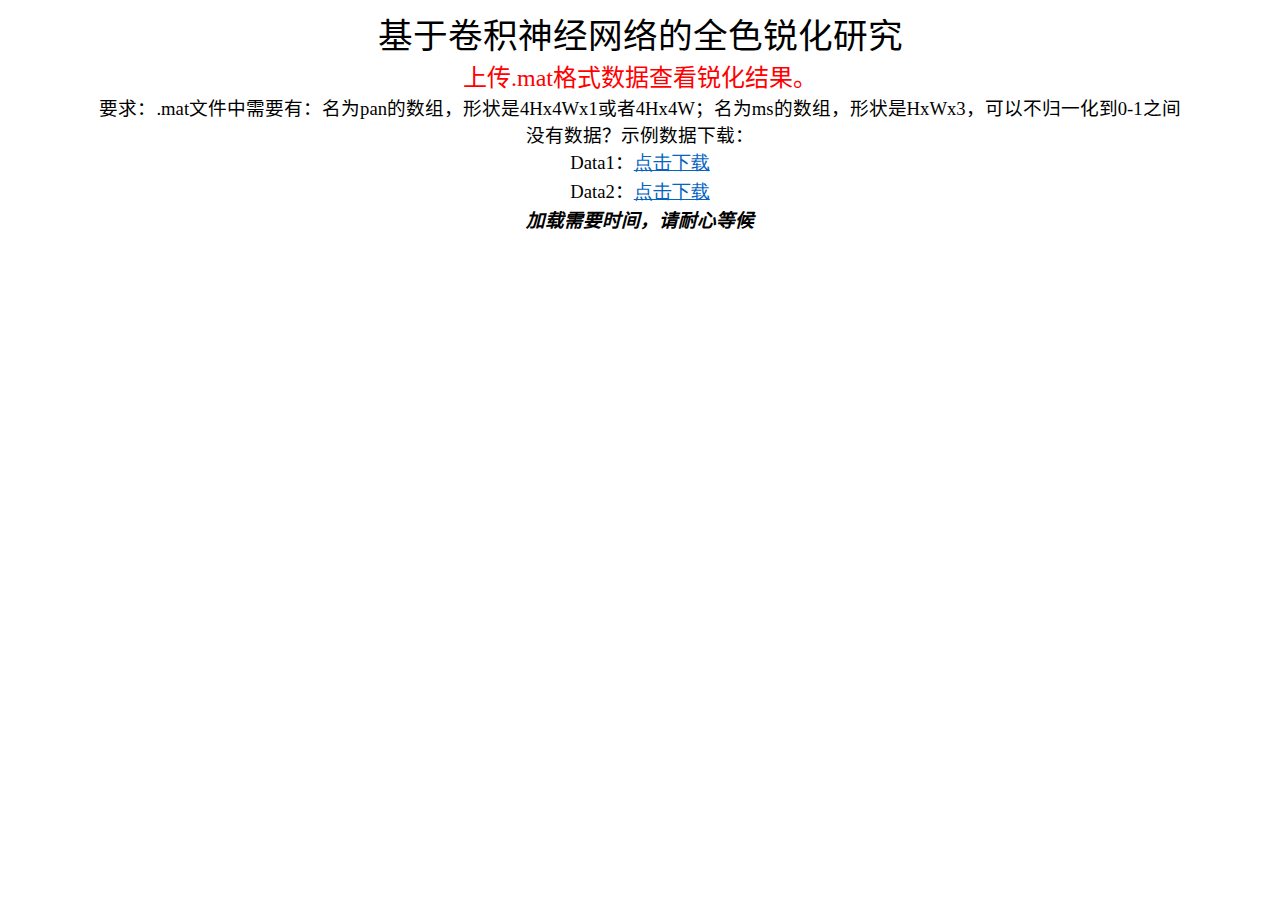
<file: pansharpening_demo.html>
<html>

<head>
<meta http-equiv=Content-Type content="text/html; charset=gb2312">
<meta name=Generator content="Microsoft Word 15 (filtered)">
<style>
<!--
 /* Font Definitions */
 @font-face
	{font-family:"Cambria Math";
	panose-1:2 4 5 3 5 4 6 3 2 4;}
@font-face
	{font-family:����;
	panose-1:2 1 6 0 3 1 1 1 1 1;}
@font-face
	{font-family:����;
	panose-1:2 1 6 9 6 1 1 1 1 1;}
@font-face
	{font-family:"\@����";
	panose-1:2 1 6 0 3 1 1 1 1 1;}
@font-face
	{font-family:"\@����";}
 /* Style Definitions */
 p.MsoNormal, li.MsoNormal, div.MsoNormal
	{margin:0cm;
	text-align:justify;
	text-justify:inter-ideograph;
	font-size:10.5pt;
	font-family:����;}
a:link, span.MsoHyperlink
	{color:#0563C1;
	text-decoration:underline;}
.MsoChpDefault
	{font-family:����;}
 /* Page Definitions */
 @page WordSection1
	{size:595.3pt 841.9pt;
	margin:72.0pt 90.0pt 72.0pt 90.0pt;
	layout-grid:15.6pt;}
div.WordSection1
	{page:WordSection1;}
-->
</style>

</head>

<body lang=ZH-CN link="#0563C1" vlink="#954F72" style='word-wrap:break-word;
text-justify-trim:punctuation'>

<div class=WordSection1 style='layout-grid:15.6pt'>

<p class=MsoNormal align=center style='text-align:center'><span
style='font-size:26.0pt'>���ھ����������ȫɫ���о�</span></p>

<p class=MsoNormal align=center style='text-align:center'><span
style='font-size:18.0pt;font-family:����;color:red'>�ϴ�<span lang=EN-US>.mat</span>��ʽ���ݲ鿴�񻯽����</span></p>

<p class=MsoNormal align=center style='text-align:center'><span
style='font-size:14.0pt;font-family:����'>Ҫ��<span lang=EN-US>.mat</span>�ļ�����Ҫ�У���Ϊ<span
lang=EN-US>pan</span>�����飬��״��<span lang=EN-US>4Hx4Wx1</span>����<span lang=EN-US>4Hx4W</span>����Ϊ<span
lang=EN-US>ms</span>�����飬��״��<span lang=EN-US>HxWx3</span>�����Բ���һ����<span
lang=EN-US>0-1</span>֮��</span></p>

<p class=MsoNormal align=center style='text-align:center'><span
style='font-size:14.0pt;font-family:����'>û�����ݣ�ʾ���������أ�</span></p>

<p class=MsoNormal align=center style='text-align:center'><span lang=EN-US
style='font-size:14.0pt;font-family:����'>Data1</span><span style='font-size:
14.0pt;font-family:����'>��</span><span lang=EN-US><a
href="http://rskyzbp82.hn-bkt.clouddn.com/new_data6.mat"><span lang=EN-US
style='font-size:14.0pt;font-family:����'><span lang=EN-US>�������</span></span></a></span></p>

<p class=MsoNormal align=center style='text-align:center'><span lang=EN-US
style='font-size:14.0pt;font-family:����'>Data2</span><span style='font-size:
14.0pt;font-family:����'>��</span><span lang=EN-US><a
href="http://rskyzbp82.hn-bkt.clouddn.com/new_data6.mat"><span lang=EN-US
style='font-size:14.0pt;font-family:����'><span lang=EN-US>�������</span></span></a></span></p>

<p class=MsoNormal align=center style='text-align:center'><b><i><span
style='font-size:14.0pt;font-family:����'>������Ҫʱ�䣬�����ĵȺ�</span></i></b></p>

<p class=MsoNormal align=center style='text-align:center'><span lang=EN-US
style='font-size:14.0pt;font-family:����'>&nbsp;</span></p>
<script
	type="module"
	src="https://gradio.s3-us-west-2.amazonaws.com/3.23.0/gradio.js"
></script>

<gradio-app src="https://risingentropy-pansharpening.hf.space"></gradio-app>


</div>

</body>

</html>
</file>
